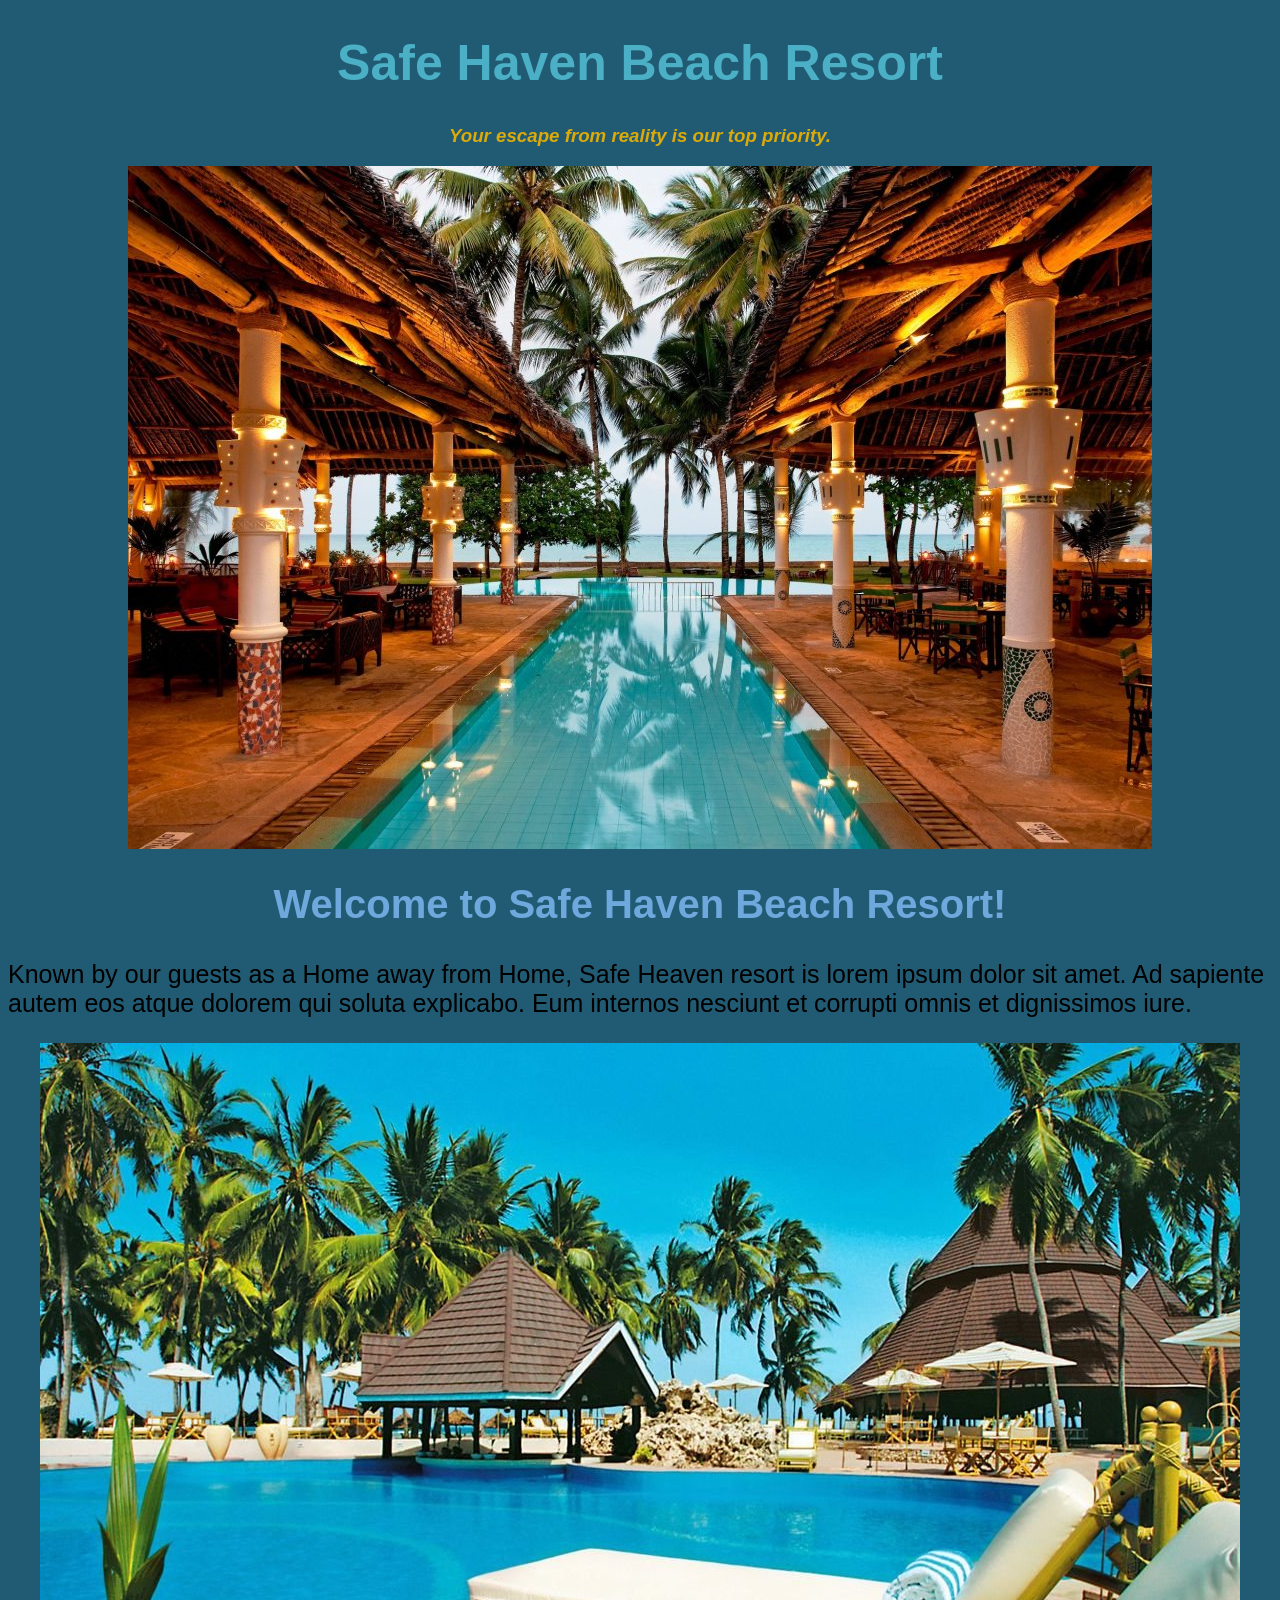
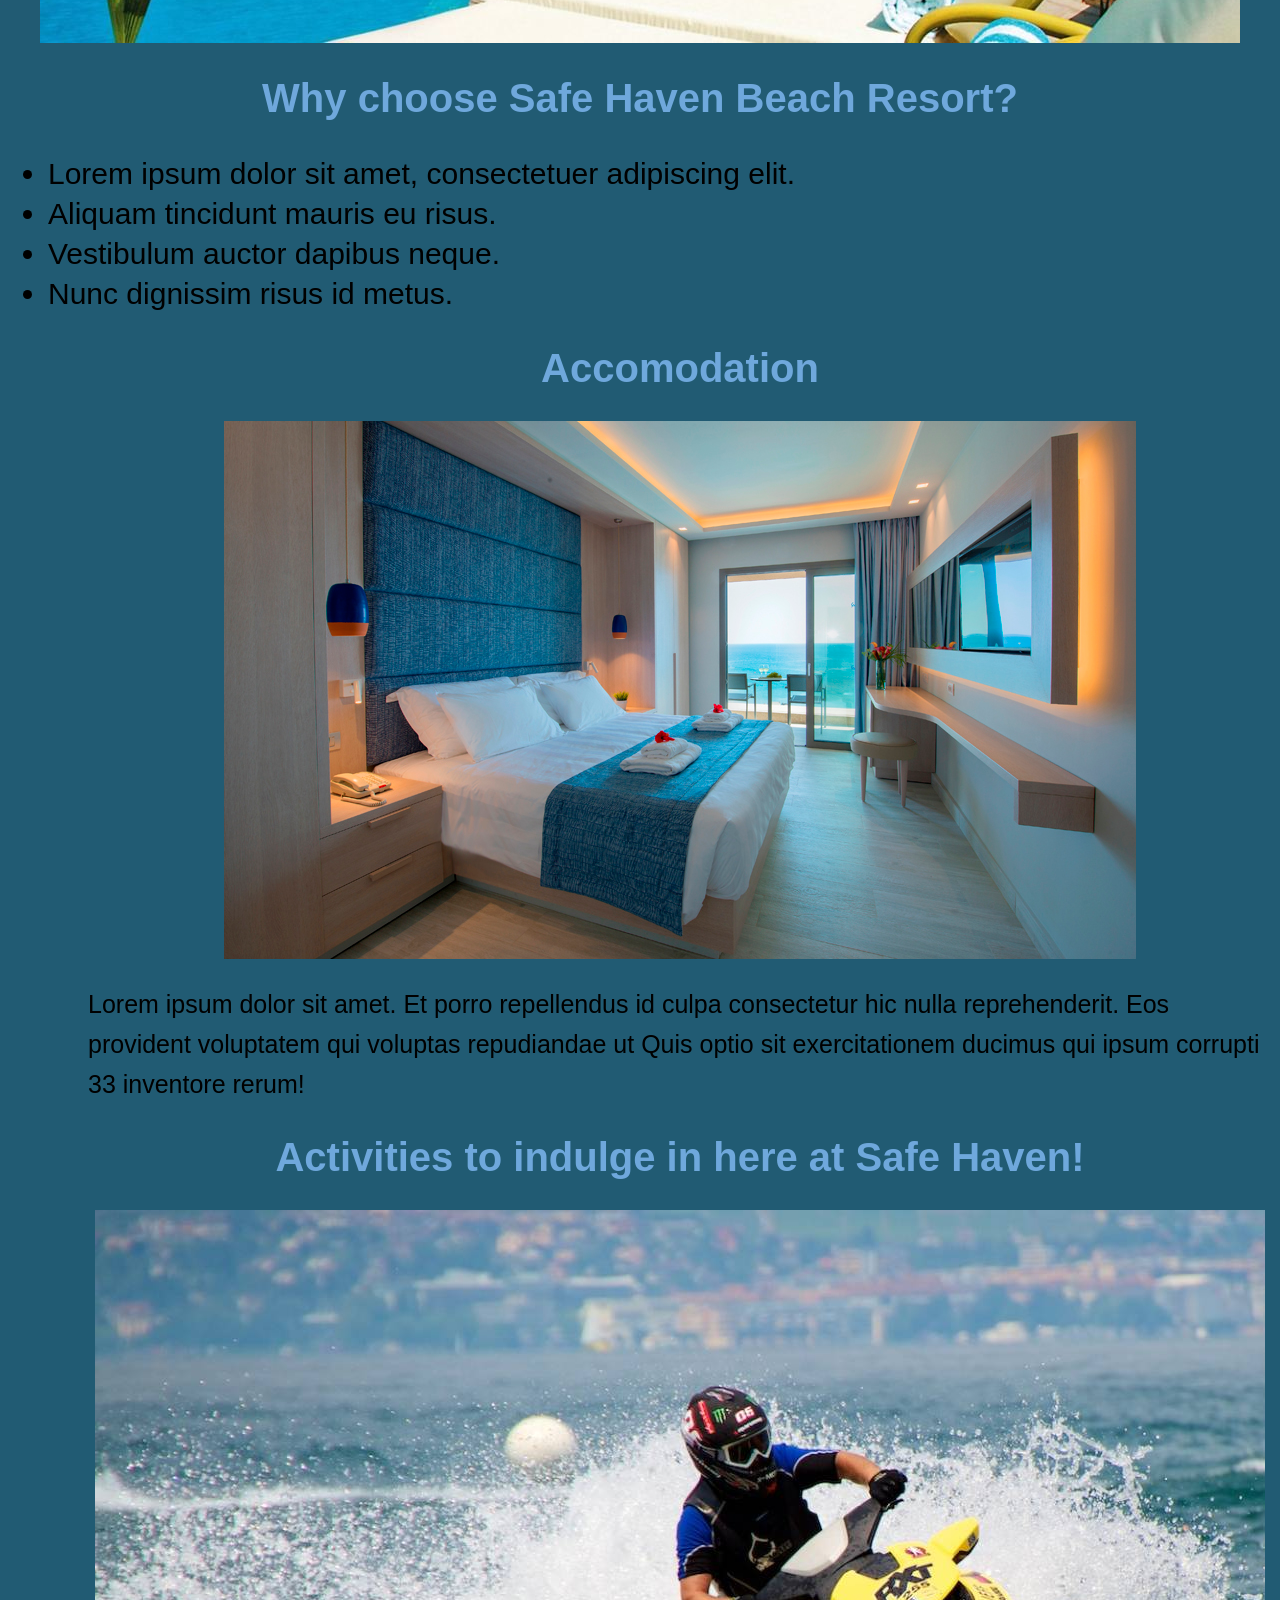
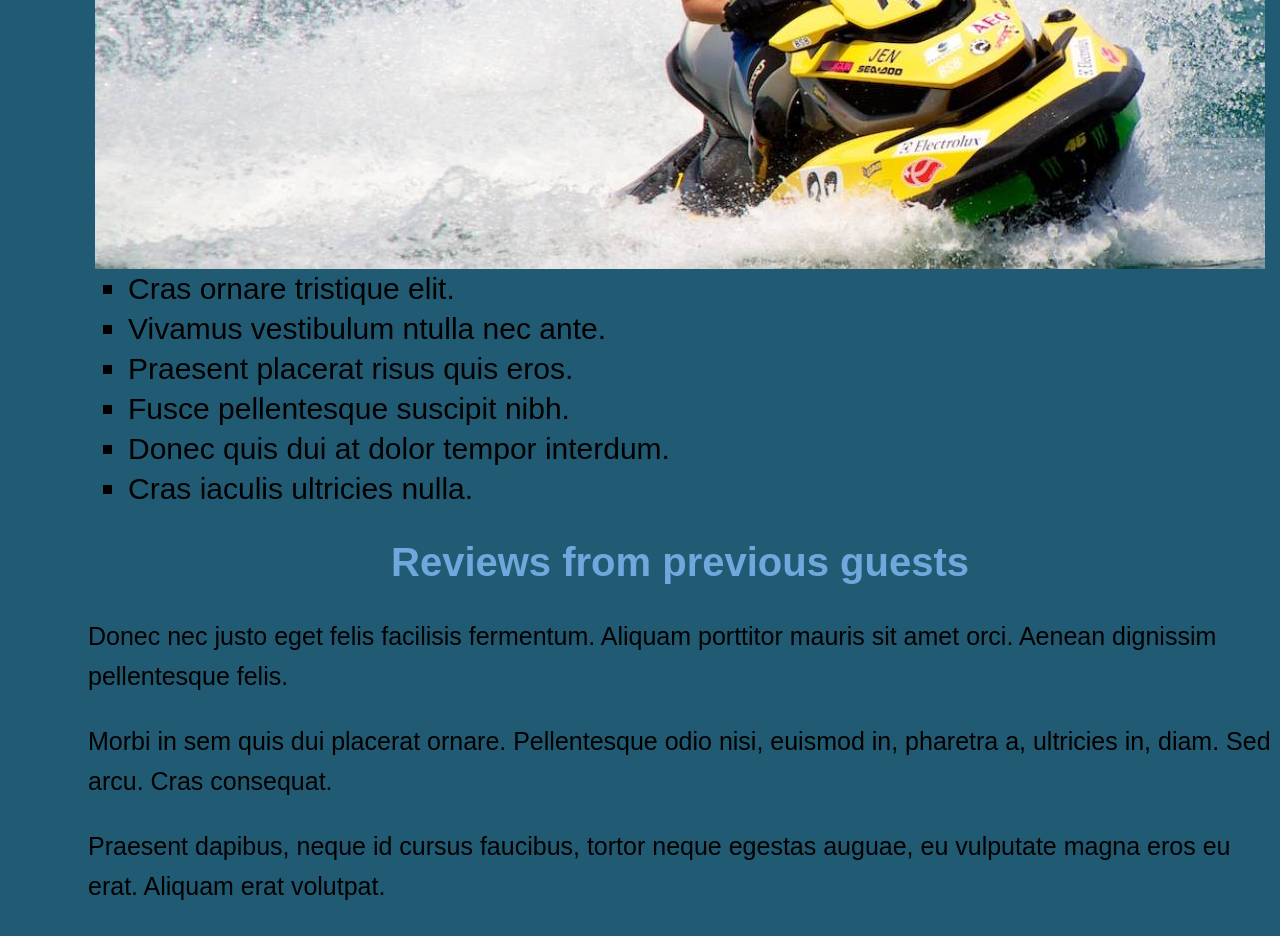
<file: index.html>
<!DOCTYPE html>
<html>
  <head>
    <title>Safe Haven Beach Resort</title>
    <link href="css/mainstyles.css" rel="stylesheet" type="text/css">
  </head>
  <body>
    <h1>Safe Haven Beach Resort</h1>
      <h3>Your escape from reality is our top priority.</h3>
    <img class="center" src="images/resort-image.jpg" alt="Image of resort">
    <h2>Welcome to Safe Haven Beach Resort!</h2>
      <p>Known by our guests as a Home away from Home, Safe Heaven resort is
         lorem ipsum dolor sit amet. Ad sapiente autem eos atque dolorem
         qui soluta explicabo. Eum internos nesciunt et corrupti omnis et
         dignissimos iure.
      </p>
    <img class="center" src="images/pool-image.jpg" alt="Image of a pool and pool bar.">
    <h2>Why choose Safe Haven Beach Resort?</h2>
      <ul>
        <li>Lorem ipsum dolor sit amet, consectetuer adipiscing elit.</li>
        <li>Aliquam tincidunt mauris eu risus.</li>
        <li>Vestibulum auctor dapibus neque.</li>
        <li>Nunc dignissim risus id metus.</li>
      <ul>
    <h2>Accomodation</h2>
    <img class="center" src="images/accomodation-room.jpg" alt="Image of a room at the resort">
      <p>Lorem ipsum dolor sit amet. Et porro repellendus id culpa
         consectetur hic nulla reprehenderit. Eos provident voluptatem
         qui voluptas repudiandae ut Quis optio sit exercitationem ducimus
         qui ipsum corrupti 33 inventore rerum!
      </p>
    <h2>Activities to indulge in here at Safe Haven!</h2>
    <img class="center" src="images/jet-ski.jpg" alt="Image of someone riding a jet-ski.">
      <ul>
        <li>Cras ornare tristique elit.</li>
        <li>Vivamus vestibulum ntulla nec ante.</li>
        <li>Praesent placerat risus quis eros.</li>
        <li>Fusce pellentesque suscipit nibh.</li>
        <li>Donec quis dui at dolor tempor interdum.</li>
        <li>Cras iaculis ultricies nulla.</li>
      </ul>
    <h2>Reviews from previous guests</h2>
      <p>Donec nec justo eget felis facilisis fermentum. Aliquam porttitor
         mauris sit amet orci. Aenean dignissim pellentesque felis.
      </p>
      <p>Morbi in sem quis dui placerat ornare. Pellentesque odio nisi, euismod
         in, pharetra a, ultricies in, diam. Sed arcu. Cras consequat.
      </p>
      <p>Praesent dapibus, neque id cursus faucibus, tortor neque egestas auguae,
         eu vulputate magna eros eu erat. Aliquam erat volutpat.
      </p>
  </body>
</html>
</file>
<file: css/mainstyles.css>
h1
  {
    color: #4BB0C5;
    font-size: 50px;
    text-align: center;
  }
h2
  {
    color:#6FA8DC;
    font-size: 40px;
    text-align: center;
  }
h3
  {
    color:#DCAA09;
    font-style: italic;
    text-align: center;
  }
body
  {
    background-color:#215B73;
    font-family: Helvetica, sans-serif;
  }
p
  {
    font-size: 25px;
  }
ul
  {
    text-align: left;
    line-height: 40px;
    font-size: 30px;
  }
.center
  {
    display: block;
    margin-left:auto;
    margin-right: auto;
  }
</file>
